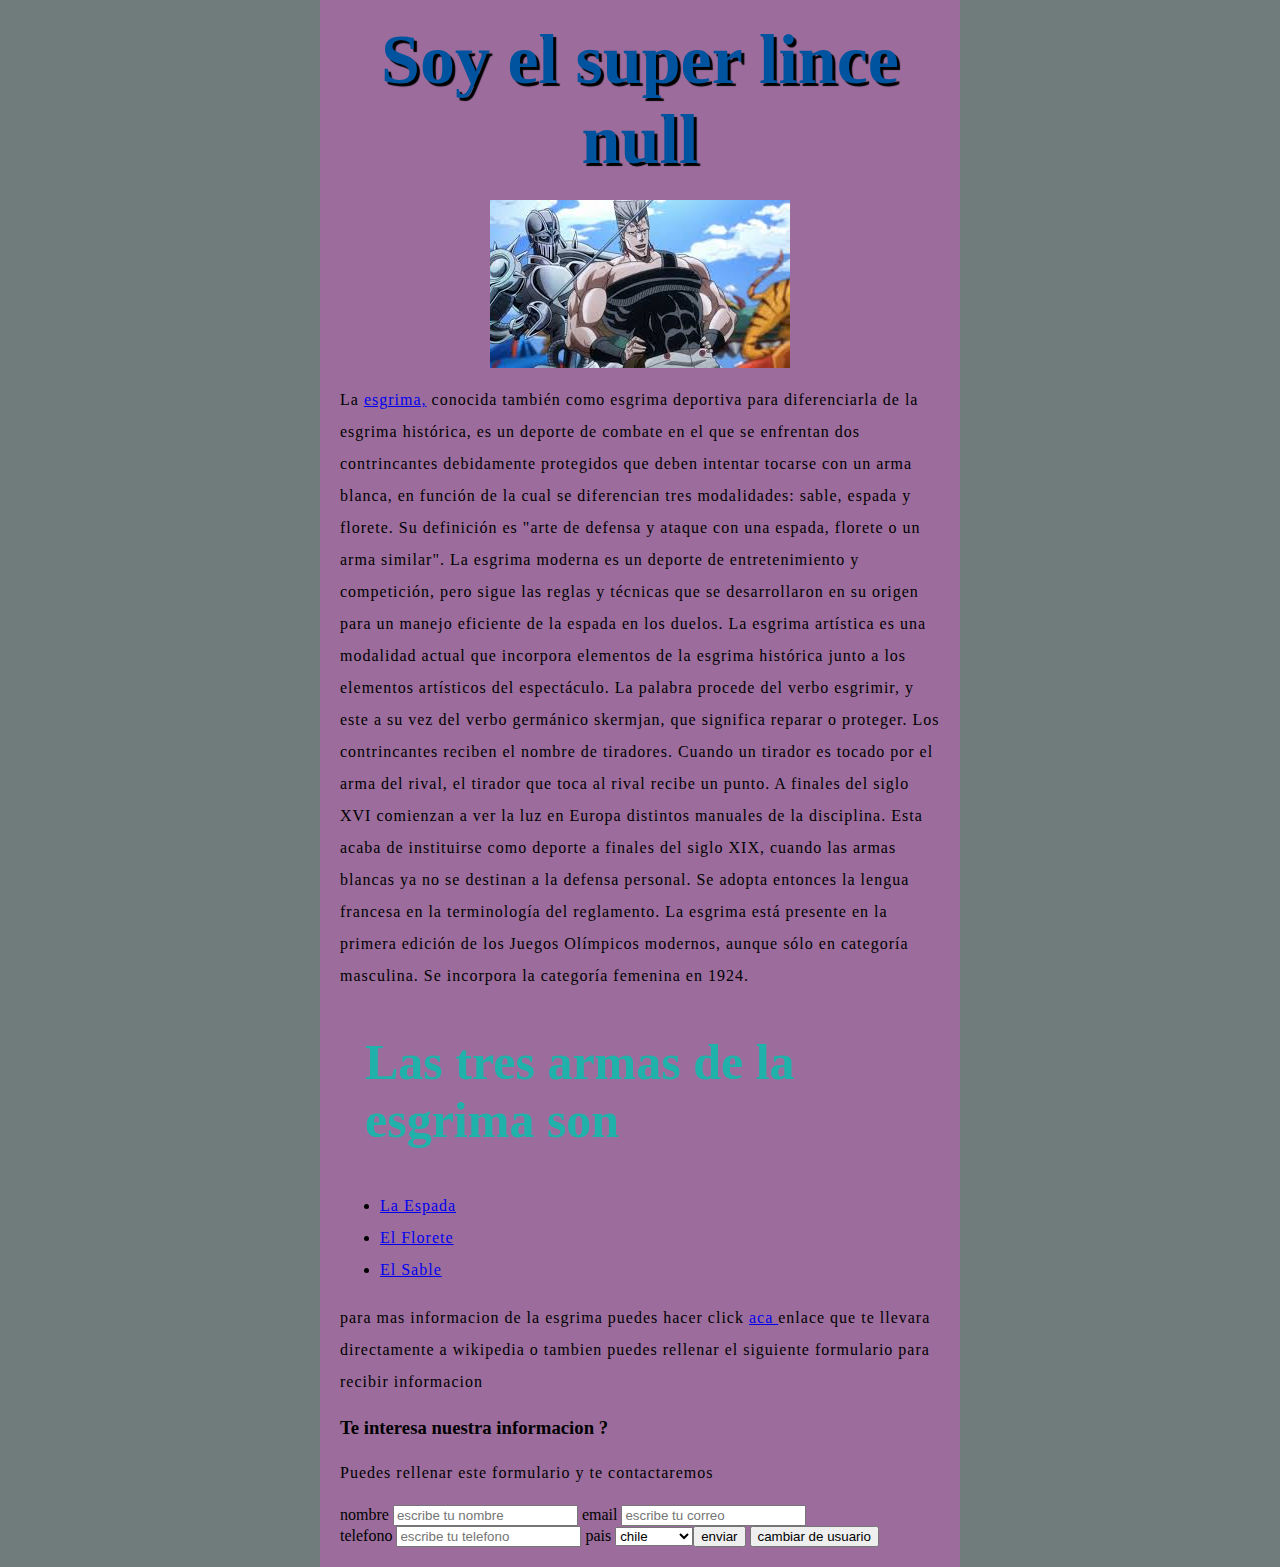
<file: index.html>
<!DOCTYPE html>
<html>
  <head>
    <link href="styles/style.css" rel="stylesheet" type="text/css">
    <meta charset="utf-8">
    <title>La esgrima</title>
  </head>
  <body>
   

    <h1>La esgrima</h1>
    <img class="imagen" src="images/firefox-icon.jpg" alt="Jean Piere Polnareff y su stand .">

  <p>
     La <a target= "_blank" href="https://ast.wikipedia.org/wiki/Esgrima">esgrima,</a> conocida también como esgrima deportiva para diferenciarla de la esgrima histórica, es un deporte de combate en el  que se enfrentan dos contrincantes debidamente protegidos que deben intentar tocarse con un arma blanca, en función de la cual se diferencian tres modalidades: sable, espada y florete. Su definición es "arte de defensa y ataque con una espada, florete o un arma similar". La esgrima moderna es un deporte de entretenimiento y competición, pero sigue las reglas y técnicas que se desarrollaron en su origen para un manejo eficiente de la espada en los duelos. La esgrima artística es una modalidad actual que incorpora elementos de la esgrima histórica junto a los elementos artísticos del espectáculo.

     La palabra procede del verbo esgrimir, y este a su vez del verbo germánico skermjan, que significa reparar o proteger. Los contrincantes reciben el nombre de tiradores. Cuando un tirador es tocado por el arma del rival, el tirador que toca al rival recibe un punto.
    
     A finales del siglo XVI comienzan a ver la luz en Europa distintos manuales de la disciplina. Esta acaba de instituirse como deporte a finales del siglo XIX, cuando las armas blancas ya no se destinan a la defensa personal. Se adopta entonces la lengua francesa en la terminología del reglamento. La esgrima está presente en la primera edición de los Juegos Olímpicos modernos, aunque sólo en categoría masculina. Se incorpora la categoría femenina en 1924.  </p>

     <H2>Las tres armas de la esgrima son </H2>
     <ul> 
        <li><a target="_blank" href="https://es.wikipedia.org/wiki/Espada_(esgrima)">La Espada </a> </li>
        <li><a target="_blank" href ="https://ast.wikipedia.org/wiki/Florete"> El Florete  </a> </li>
        <li><a target="_blank" href="https://es.wikipedia.org/wiki/Sable_(esgrima)">El Sable </a> </li>
      </ul>

    <p>para mas informacion de la esgrima puedes hacer click <a target="_blank" href="https://ast.wikipedia.org/wiki/Esgrima">aca </a>enlace que te llevara directamente a wikipedia o tambien puedes rellenar el siguiente formulario para recibir informacion  </p>

<H3>Te interesa nuestra informacion ? </H3>
<p> Puedes rellenar este formulario y te contactaremos</p> 
    <form>
  
        <label for="nombre">nombre </label> 
           <input type="text" placeholder="escribe tu nombre" maxlength="30" name="nombre" id="nombre">
           <label for="email">email </label> 
           <input type="email" placeholder="escribe tu correo" maxlength="30" name="email" id="email">
      <br> 
           <label for="phone">telefono </label>  
           <input type="phone" placeholder="escribe tu telefono" maxlength="9" name="phone" id="phone">
      
           <label for="pais">pais </label>  
           <select name ="pais"id ="" >
             <option value=" chile">chile</option>
             <option value=" argentina">argentina</option>
             <option value=" peru">peru</option>
             <option value=" bolivia">Bolivia</option>

      <input type="button" value ="enviar" >
      <button>cambiar de usuario  </button>
</body>
  <script src="scripts/main.js"></script>
</html>
</file>
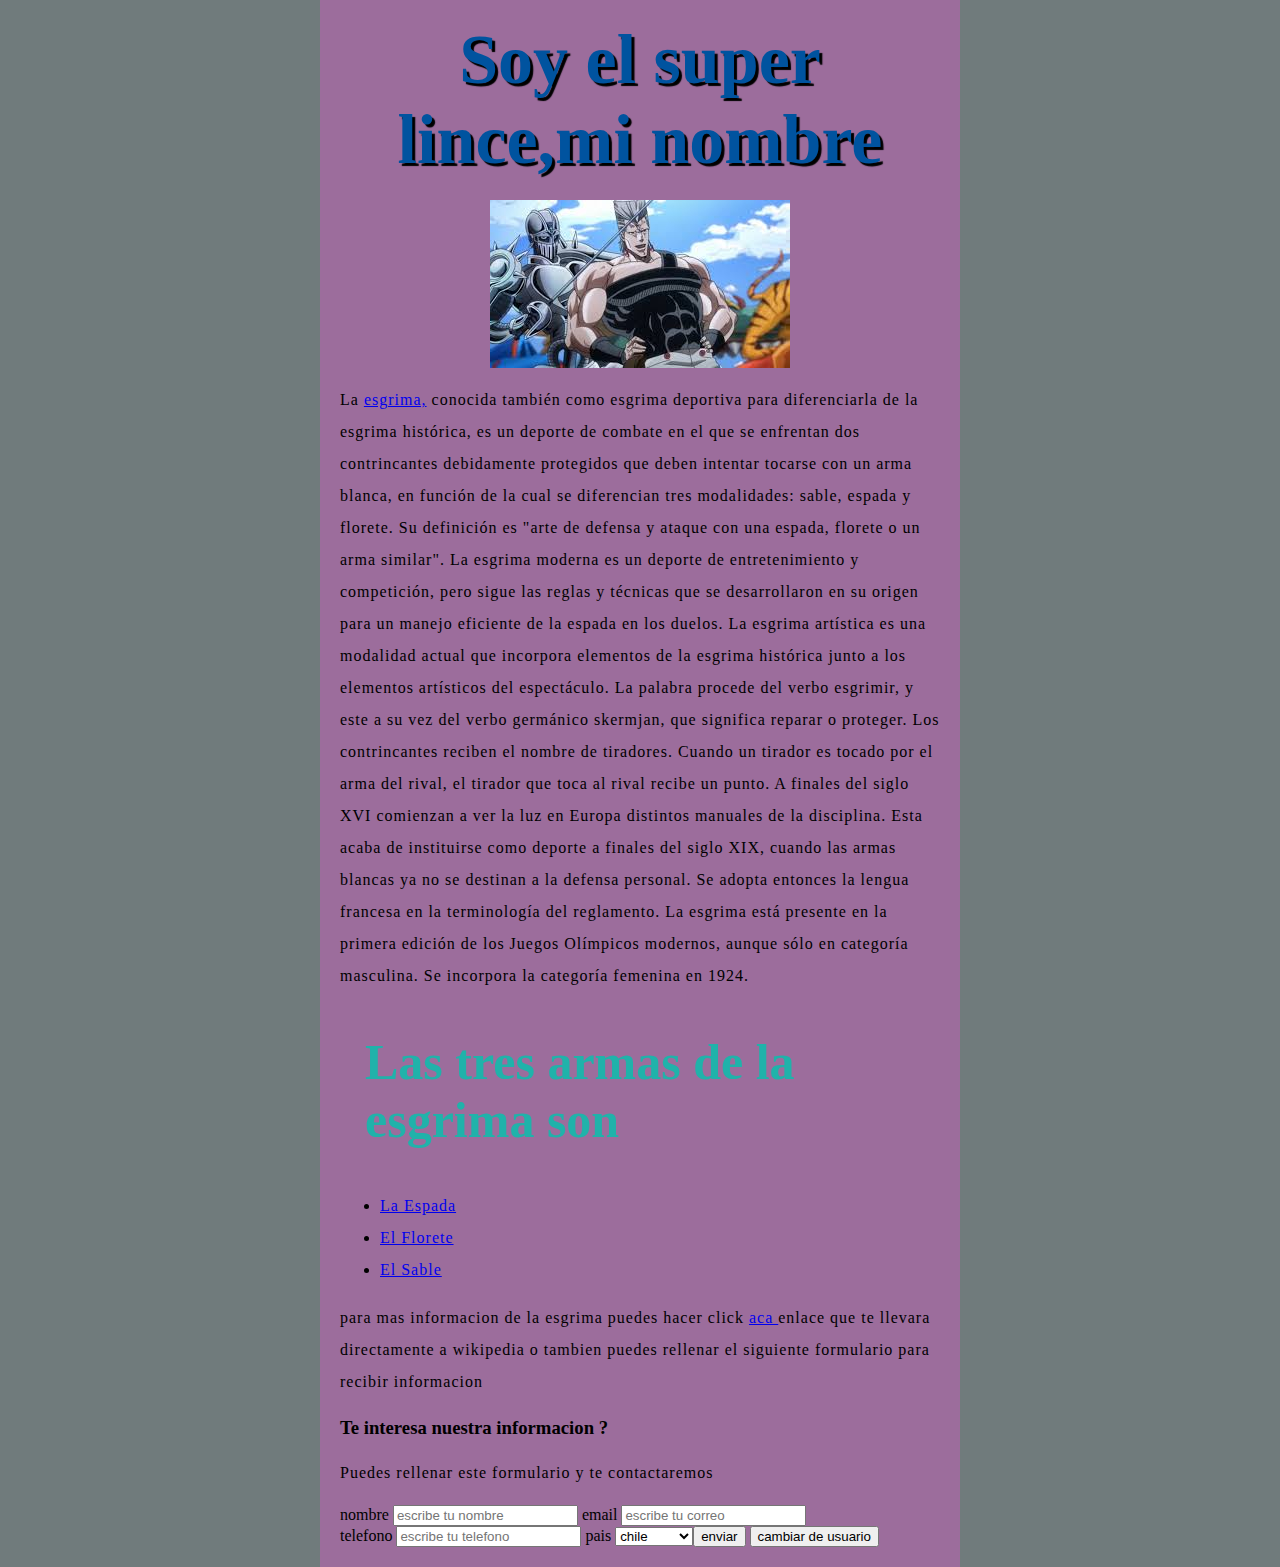
<file: MOZILA.HTML>
<!DOCTYPE html>
<html>
  <head>
    <link href="estilos/style.css" rel="stylesheet" type="text/css">
    <meta charset="utf-8">
    <title>La esgrima</title>
  </head>
  <body>
   

    <h1>La esgrima</h1>
    <img class="imagen" src="images/firefox-icon.jpg" alt="Jean Piere Polnareff y su stand .">

  <p>
     La <a target= "_blank" href="https://ast.wikipedia.org/wiki/Esgrima">esgrima,</a> conocida también como esgrima deportiva para diferenciarla de la esgrima histórica, es un deporte de combate en el  que se enfrentan dos contrincantes debidamente protegidos que deben intentar tocarse con un arma blanca, en función de la cual se diferencian tres modalidades: sable, espada y florete. Su definición es "arte de defensa y ataque con una espada, florete o un arma similar". La esgrima moderna es un deporte de entretenimiento y competición, pero sigue las reglas y técnicas que se desarrollaron en su origen para un manejo eficiente de la espada en los duelos. La esgrima artística es una modalidad actual que incorpora elementos de la esgrima histórica junto a los elementos artísticos del espectáculo.

     La palabra procede del verbo esgrimir, y este a su vez del verbo germánico skermjan, que significa reparar o proteger. Los contrincantes reciben el nombre de tiradores. Cuando un tirador es tocado por el arma del rival, el tirador que toca al rival recibe un punto.
    
     A finales del siglo XVI comienzan a ver la luz en Europa distintos manuales de la disciplina. Esta acaba de instituirse como deporte a finales del siglo XIX, cuando las armas blancas ya no se destinan a la defensa personal. Se adopta entonces la lengua francesa en la terminología del reglamento. La esgrima está presente en la primera edición de los Juegos Olímpicos modernos, aunque sólo en categoría masculina. Se incorpora la categoría femenina en 1924.  </p>

     <H2>Las tres armas de la esgrima son </H2>
     <ul> 
        <li><a target="_blank" href="https://es.wikipedia.org/wiki/Espada_(esgrima)">La Espada </a> </li>
        <li><a target="_blank" href ="https://ast.wikipedia.org/wiki/Florete"> El Florete  </a> </li>
        <li><a target="_blank" href="https://es.wikipedia.org/wiki/Sable_(esgrima)">El Sable </a> </li>
      </ul>

    <p>para mas informacion de la esgrima puedes hacer click <a target="_blank" href="https://ast.wikipedia.org/wiki/Esgrima">aca </a>enlace que te llevara directamente a wikipedia o tambien puedes rellenar el siguiente formulario para recibir informacion  </p>

<H3>Te interesa nuestra informacion ? </H3>
<p> Puedes rellenar este formulario y te contactaremos</p> 
    <form>
  
        <label for="nombre">nombre </label> 
           <input type="text" placeholder="escribe tu nombre" maxlength="30" name="nombre" id="nombre">
           <label for="email">email </label> 
           <input type="email" placeholder="escribe tu correo" maxlength="30" name="email" id="email">
      <br> 
           <label for="phone">telefono </label>  
           <input type="phone" placeholder="escribe tu telefono" maxlength="9" name="phone" id="phone">
      
           <label for="pais">pais </label>  
           <select name ="pais"id ="" >
             <option value=" chile">chile</option>
             <option value=" argentina">argentina</option>
             <option value=" peru">peru</option>
             <option value=" bolivia">Bolivia</option>

      <input type="button" value ="enviar" >
      <button>cambiar de usuario  </button>
      <script src="scripts/main.js"></script>
</body>
</html>
</file>
<file: styles/style.css>
h1  { font-size :70px;
      text-align: center;  
      margin: 0;
      padding: 20px 0;    
      color: #00539F;
      text-shadow: 3px 3px 1px black;
    }
  h2 {font-size: 50px;
      text-align: left;
      margin: 0;
      padding: 25px;
      color: lightseagreen;
      text-shadow:black ;
   }
img {display: block;
     margin: 0 auto;
    }
p,li{ font-size:16px ; 
       line-height: 2; 
       letter-spacing: 1px; 
    }
    
html { background-color :#707B7C ;
  }
body { width: 600px;
       margin: 0 auto;
       background-color:#9C6D9C;
       padding: 0 20px 20px 20px;
       border:5px blueviolet;
       
  }
</file>
<file: estilos/style.css>
h1  { font-size :70px;
      text-align: center;  
      margin: 0;
      padding: 20px 0;    
      color: #00539F;
      text-shadow: 3px 3px 1px black;
    }
  h2 {font-size: 50px;
      text-align: left;
      margin: 0;
      padding: 25px;
      color: lightseagreen;
      text-shadow:black ;
   }
img {display: block;
     margin: 0 auto;
    }
p,li{ font-size:16px ; 
       line-height: 2; 
       letter-spacing: 1px; 
    }
    
html { background-color :#707B7C ;
  }
body { width: 600px;
       margin: 0 auto;
       background-color:#9C6D9C;
       padding: 0 20px 20px 20px;
       border:5px blueviolet;
       
  }
</file>
